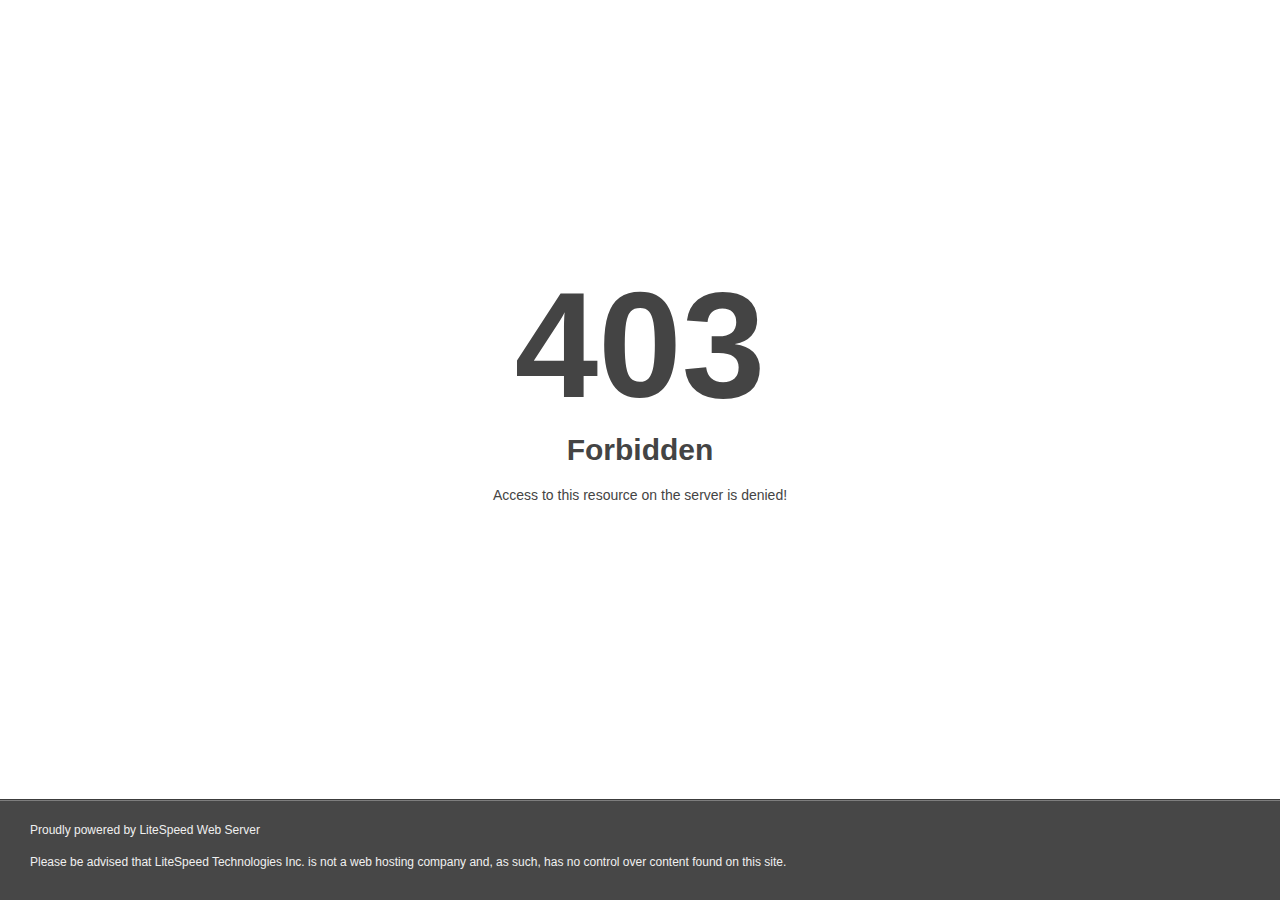
<file: xmlrpc0db0.html>
<!DOCTYPE html>
<html style="height:100%">
<head>
<meta name="viewport" content="width=device-width, initial-scale=1, shrink-to-fit=no" />
<title> 403 Forbidden
</title><style>@media (prefers-color-scheme:dark){body{background-color:#000!important}}</style></head>
<body style="color: #444; margin:0;font: normal 14px/20px Arial, Helvetica, sans-serif; height:100%; background-color: #fff;">
<div style="height:auto; min-height:100%; ">     <div style="text-align: center; width:800px; margin-left: -400px; position:absolute; top: 30%; left:50%;">
        <h1 style="margin:0; font-size:150px; line-height:150px; font-weight:bold;">403</h1>
<h2 style="margin-top:20px;font-size: 30px;">Forbidden
</h2>
<p>Access to this resource on the server is denied!</p>
</div></div><div style="color:#f0f0f0; font-size:12px;margin:auto;padding:0px 30px 0px 30px;position:relative;clear:both;height:100px;margin-top:-101px;background-color:#474747;border-top: 1px solid rgba(0,0,0,0.15);box-shadow: 0 1px 0 rgba(255, 255, 255, 0.3) inset;">
<br>Proudly powered by LiteSpeed Web Server<p>Please be advised that LiteSpeed Technologies Inc. is not a web hosting company and, as such, has no control over content found on this site.</p></div></body></html>
</file>
